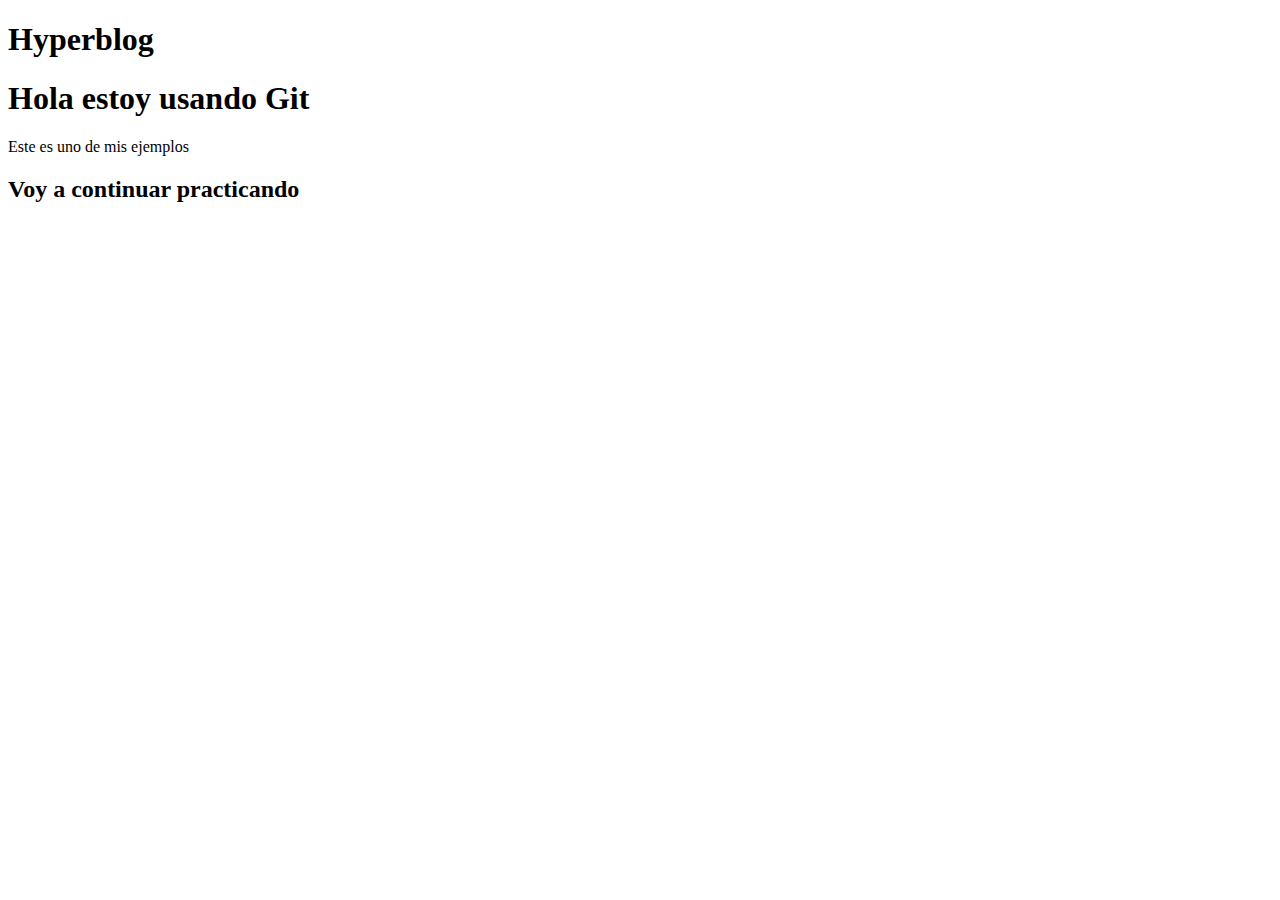
<file: index.html>
<!DOCTYPE html>
<html lang="en">
<head>
    <meta charset="UTF-8">
    <meta name="viewport" content="width=device-width, initial-scale=1.0">
    <title>Hyperblog 2.0</title>
</head>
<body>
    <h1>Hyperblog</h1>
    <h1>Hola estoy usando Git</h1>
    <p>Este es uno de mis ejemplos</p>
    <h2>Voy a continuar practicando</h2>
</body>
</html>
</file>
